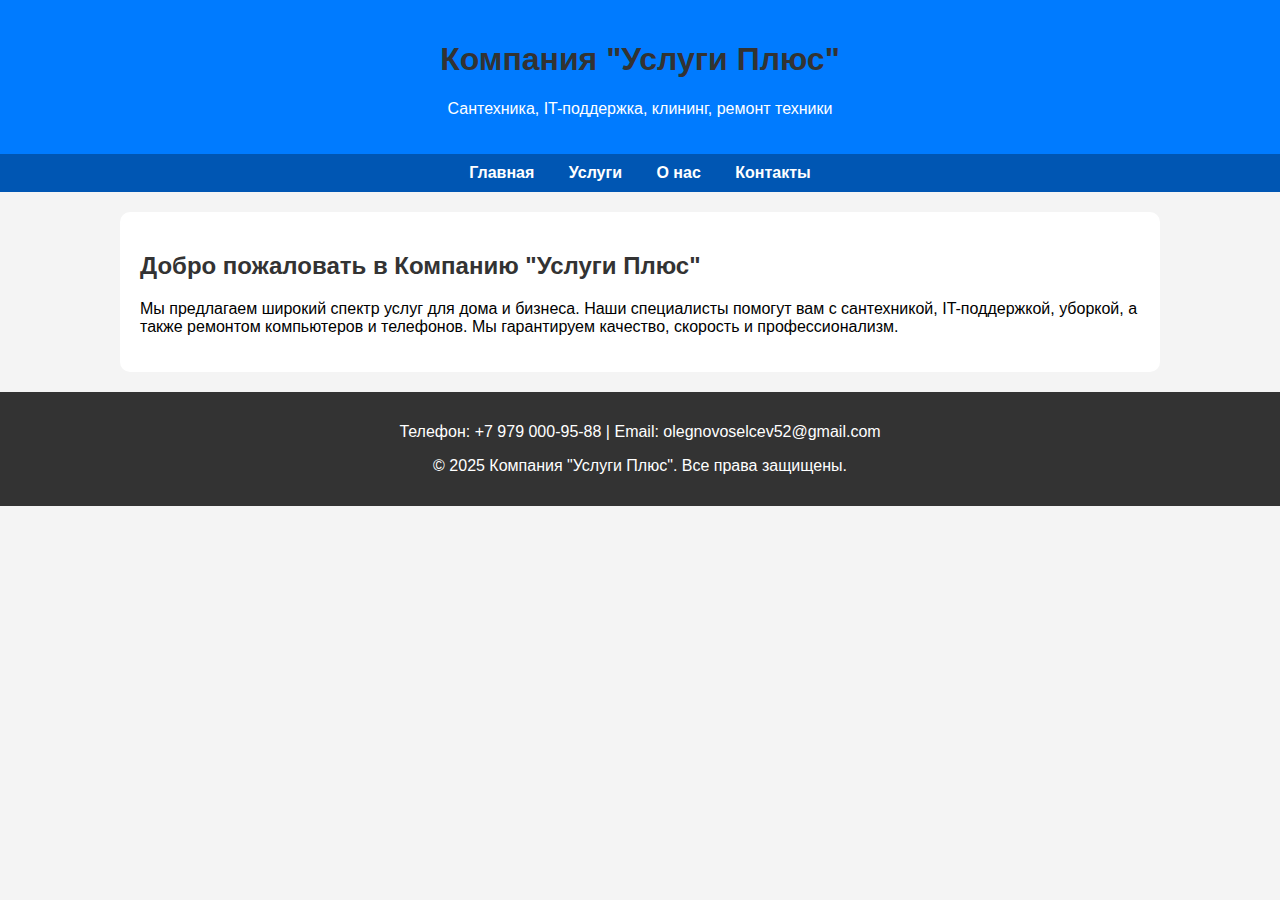
<file: index.html>
<!DOCTYPE html>
<html lang="ru">
<head>
  <meta charset="UTF-8">
  <meta name="viewport" content="width=device-width, initial-scale=1.0">
  <title>Компания "Услуги Плюс"</title>
  <style>
    body { font-family: Arial, sans-serif; margin: 0; padding: 0; background: #f4f4f4; }
    header { background: #007BFF; color: white; padding: 20px; text-align: center; }
    nav { background: #0056b3; padding: 10px; text-align: center; }
    nav a { color: white; margin: 0 15px; text-decoration: none; font-weight: bold; }
    nav a:hover { text-decoration: underline; }
    .container { max-width: 1000px; margin: 20px auto; padding: 20px; background: white; border-radius: 10px; }
    h1, h2 { color: #333; }
    .services { display: flex; flex-wrap: wrap; gap: 20px; }
    .service { flex: 1 1 300px; background: #e9ecef; padding: 20px; border-radius: 10px; }
    footer { background: #333; color: white; text-align: center; padding: 15px; margin-top: 20px; }
    form input, form textarea { width: 100%; padding: 10px; margin: 5px 0; border-radius: 5px; border: 1px solid #ccc; }
    form button { background: #007BFF; color: white; padding: 10px 20px; border: none; border-radius: 5px; cursor: pointer; }
    form button:hover { background: #0056b3; }
  </style>
</head>
<body>

  <header>
    <h1>Компания "Услуги Плюс"</h1>
    <p>Сантехника, IT-поддержка, клининг, ремонт техники</p>
  </header>

  <nav>
    <a href="index.html">Главная</a>
    <a href="services.html">Услуги</a>
    <a href="about.html">О нас</a>
    <a href="contact.html">Контакты</a>
  </nav>

  <div class="container">
    <h2>Добро пожаловать в Компанию "Услуги Плюс"</h2>
    <p>Мы предлагаем широкий спектр услуг для дома и бизнеса. Наши специалисты помогут вам с сантехникой, IT-поддержкой, уборкой, а также ремонтом компьютеров и телефонов. Мы гарантируем качество, скорость и профессионализм.</p>
  </div>

  <footer>
    <p>Телефон: +7 979 000-95-88 | Email: olegnovoselcev52@gmail.com</p>
    <p>© 2025 Компания "Услуги Плюс". Все права защищены.</p>
  </footer>

</body>
</html>
</file>
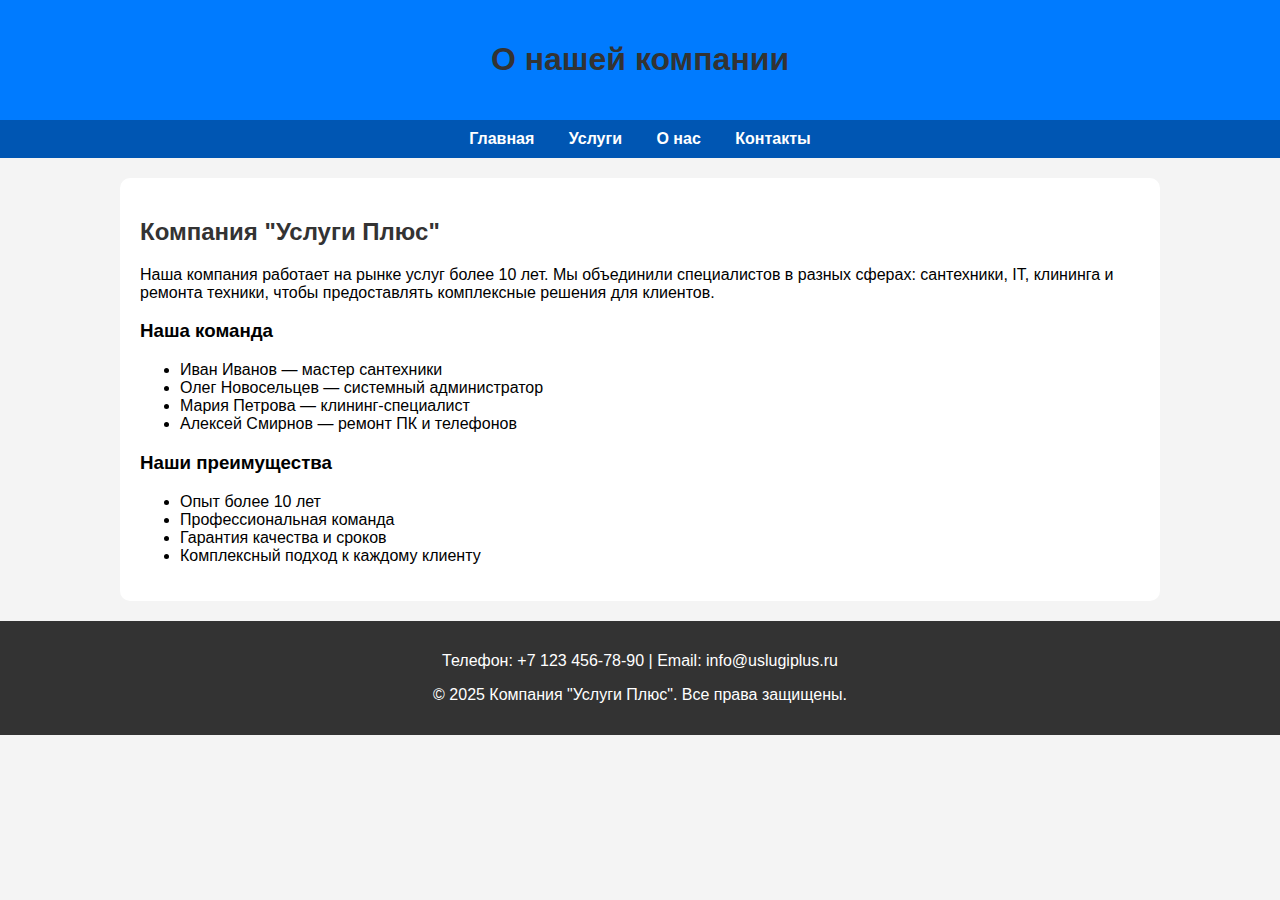
<file: about.html>
<!DOCTYPE html>
<html lang="ru">
<head>
  <meta charset="UTF-8">
  <meta name="viewport" content="width=device-width, initial-scale=1.0">
  <title>О нас - Компания "Услуги Плюс"</title>
  <link rel="stylesheet" href="style.css">
</head>
<body>
  <header>
    <h1>О нашей компании</h1>
  </header>

  <nav>
    <a href="index.html">Главная</a>
    <a href="services.html">Услуги</a>
    <a href="about.html">О нас</a>
    <a href="contact.html">Контакты</a>
  </nav>

  <div class="container">
    <h2>Компания "Услуги Плюс"</h2>
    <p>Наша компания работает на рынке услуг более 10 лет. Мы объединили специалистов в разных сферах: сантехники, IT, клининга и ремонта техники, чтобы предоставлять комплексные решения для клиентов.</p>
    <h3>Наша команда</h3>
    <ul>
      <li>Иван Иванов — мастер сантехники</li>
      <li>Олег Новосельцев — системный администратор</li>
      <li>Мария Петрова — клининг-специалист</li>
      <li>Алексей Смирнов — ремонт ПК и телефонов</li>
    </ul>
    <h3>Наши преимущества</h3>
    <ul>
      <li>Опыт более 10 лет</li>
      <li>Профессиональная команда</li>
      <li>Гарантия качества и сроков</li>
      <li>Комплексный подход к каждому клиенту</li>
    </ul>
  </div>

  <footer>
    <p>Телефон: +7 123 456-78-90 | Email: info@uslugiplus.ru</p>
    <p>© 2025 Компания "Услуги Плюс". Все права защищены.</p>
  </footer>
</body>
</html>
</file>
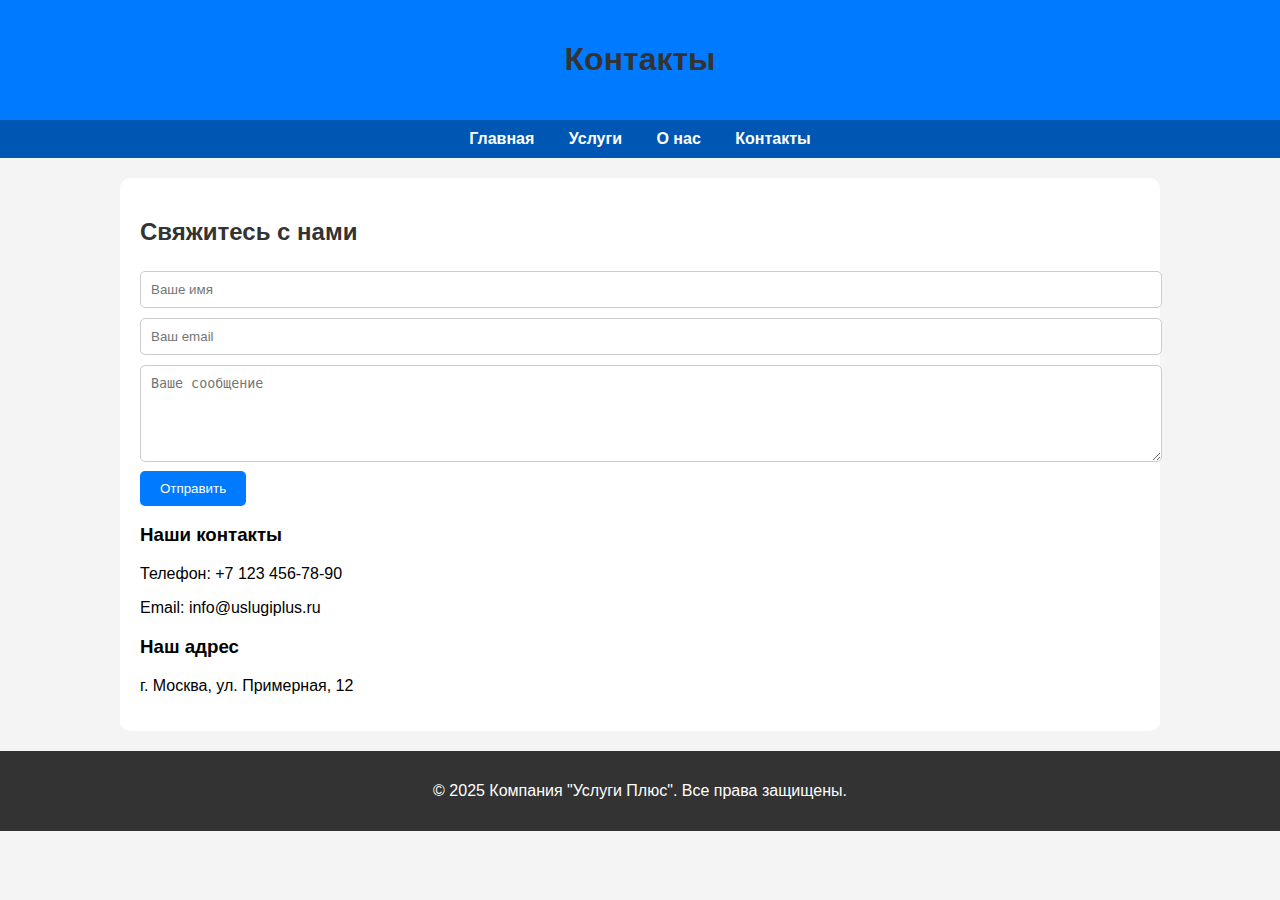
<file: contact.html>
<!DOCTYPE html>
<html lang="ru">
<head>
  <meta charset="UTF-8">
  <meta name="viewport" content="width=device-width, initial-scale=1.0">
  <title>Контакты - Компания "Услуги Плюс"</title>
  <link rel="stylesheet" href="style.css">
</head>
<body>
  <header>
    <h1>Контакты</h1>
  </header>

  <nav>
    <a href="index.html">Главная</a>
    <a href="services.html">Услуги</a>
    <a href="about.html">О нас</a>
    <a href="contact.html">Контакты</a>
  </nav>

  <div class="container">
    <h2>Свяжитесь с нами</h2>
    <form action="#" method="post">
      <input type="text" name="name" placeholder="Ваше имя" required>
      <input type="email" name="email" placeholder="Ваш email" required>
      <textarea name="message" placeholder="Ваше сообщение" rows="5" required></textarea>
      <button type="submit">Отправить</button>
    </form>
    <h3>Наши контакты</h3>
    <p>Телефон: +7 123 456-78-90</p>
    <p>Email: info@uslugiplus.ru</p>
    <h3>Наш адрес</h3>
    <p>г. Москва, ул. Примерная, 12</p>
  </div>

  <footer>
    <p>© 2025 Компания "Услуги Плюс". Все права защищены.</p>
  </footer>
</body>
</html>
</file>
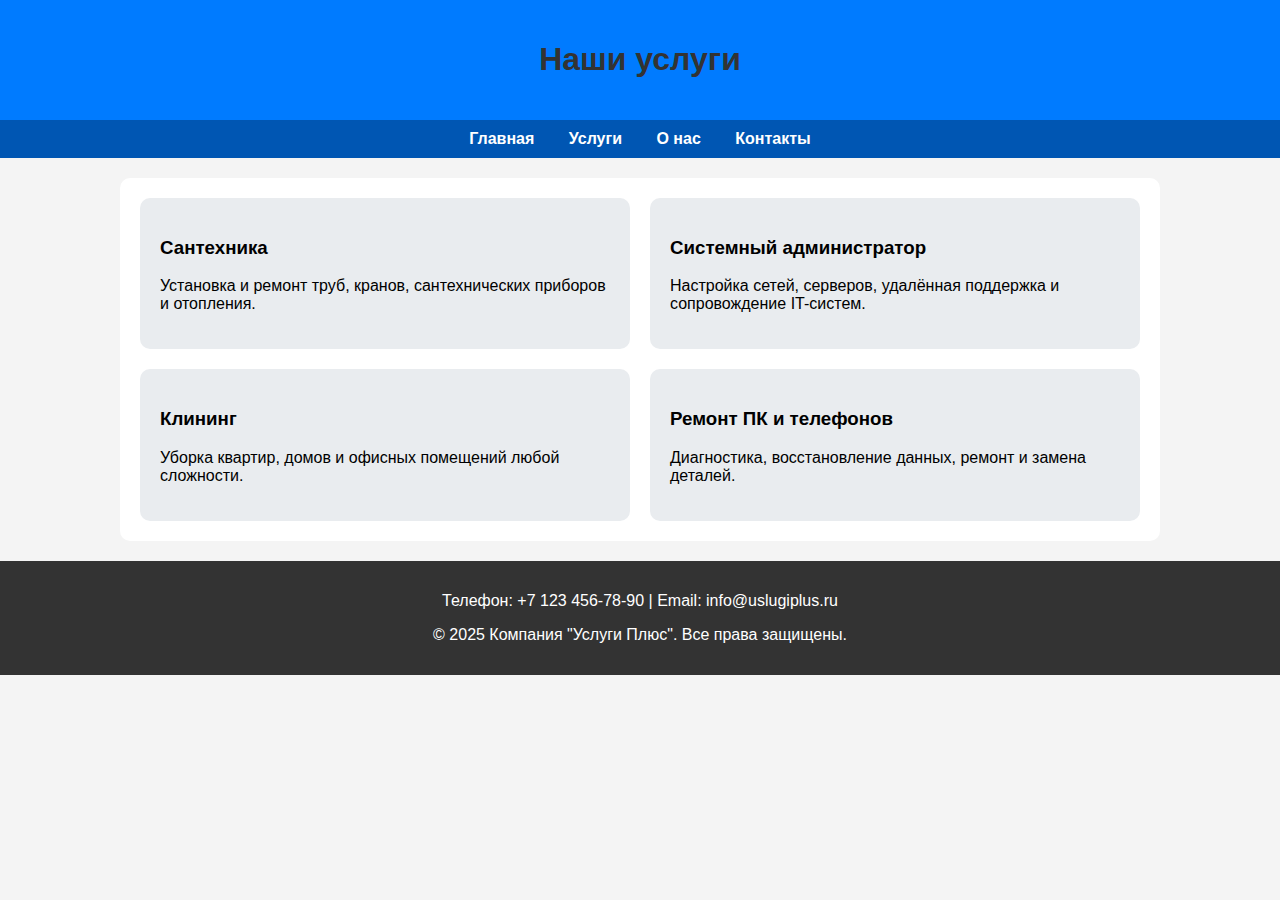
<file: services.html>
<!DOCTYPE html>
<html lang="ru">
<head>
  <meta charset="UTF-8">
  <meta name="viewport" content="width=device-width, initial-scale=1.0">
  <title>Услуги - Компания "Услуги Плюс"</title>
  <link rel="stylesheet" href="style.css">
</head>
<body>
  <header>
    <h1>Наши услуги</h1>
  </header>

  <nav>
    <a href="index.html">Главная</a>
    <a href="services.html">Услуги</a>
    <a href="about.html">О нас</a>
    <a href="contact.html">Контакты</a>
  </nav>

  <div class="container services">
    <div class="service">
      <h3>Сантехника</h3>
      <p>Установка и ремонт труб, кранов, сантехнических приборов и отопления.</p>
    </div>
    <div class="service">
      <h3>Системный администратор</h3>
      <p>Настройка сетей, серверов, удалённая поддержка и сопровождение IT-систем.</p>
    </div>
    <div class="service">
      <h3>Клининг</h3>
      <p>Уборка квартир, домов и офисных помещений любой сложности.</p>
    </div>
    <div class="service">
      <h3>Ремонт ПК и телефонов</h3>
      <p>Диагностика, восстановление данных, ремонт и замена деталей.</p>
    </div>
  </div>

  <footer>
    <p>Телефон: +7 123 456-78-90 | Email: info@uslugiplus.ru</p>
    <p>© 2025 Компания "Услуги Плюс". Все права защищены.</p>
  </footer>
</body>
</html>
</file>
<file: style.css>
body { font-family: Arial, sans-serif; margin: 0; padding: 0; background: #f4f4f4; }
header { background: #007BFF; color: white; padding: 20px; text-align: center; }
nav { background: #0056b3; padding: 10px; text-align: center; }
nav a { color: white; margin: 0 15px; text-decoration: none; font-weight: bold; }
nav a:hover { text-decoration: underline; }
.container { max-width: 1000px; margin: 20px auto; padding: 20px; background: white; border-radius: 10px; }
h1, h2 { color: #333; }
.services { display: flex; flex-wrap: wrap; gap: 20px; }
.service { flex: 1 1 300px; background: #e9ecef; padding: 20px; border-radius: 10px; }
footer { background: #333; color: white; text-align: center; padding: 15px; margin-top: 20px; }
form input, form textarea { width: 100%; padding: 10px; margin: 5px 0; border-radius: 5px; border: 1px solid #ccc; }
form button { background: #007BFF; color: white; padding: 10px 20px; border: none; border-radius: 5px; cursor: pointer; }
form button:hover { background: #0056b3; }
</file>
